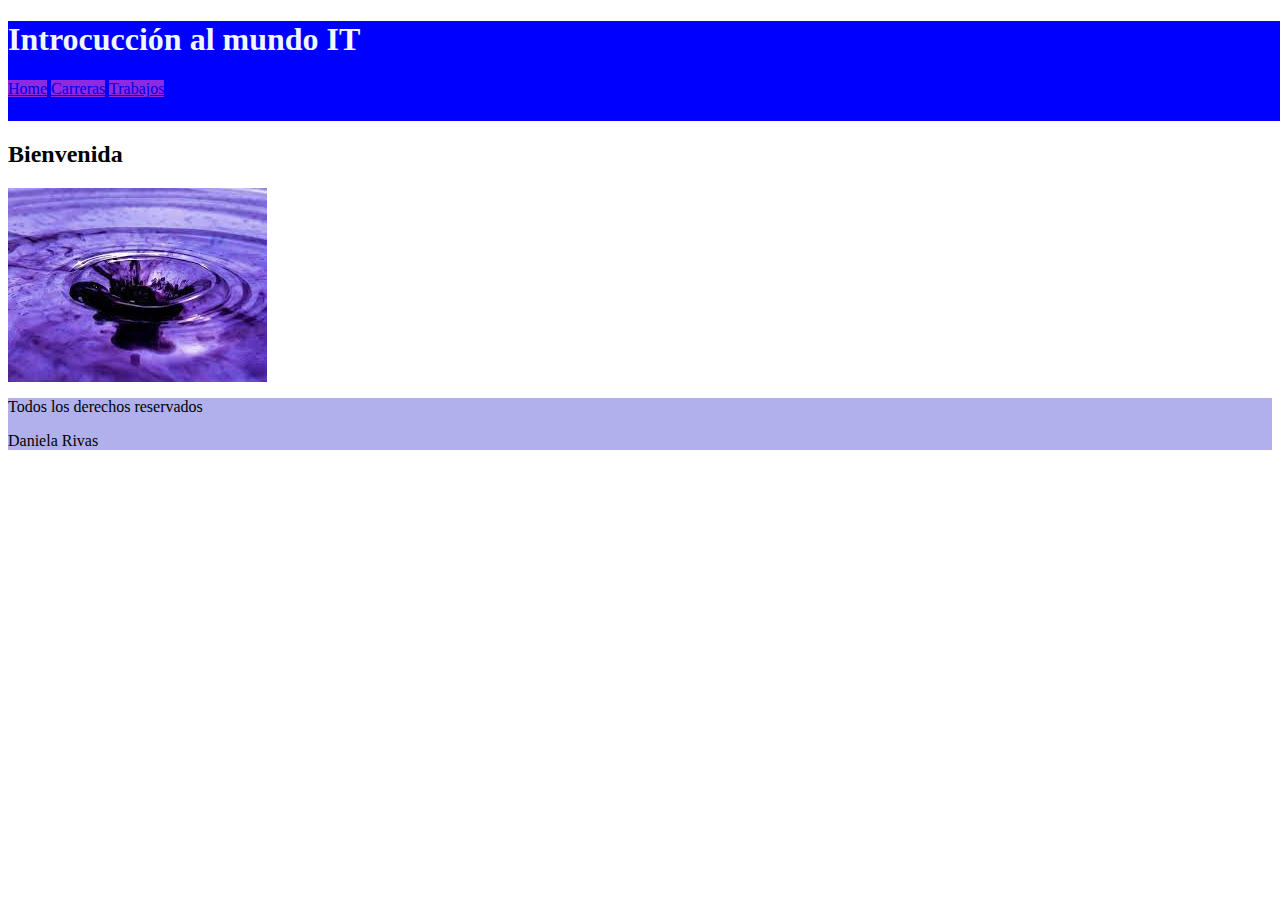
<file: index.html>
<!DOCTYPE html>
<html lang="en">
<head>
    <meta charset="UTF-8">
    <meta http-equiv="X-UA-Compatible" content="IE=edge">
    <meta name="viewport" content="width=device-width, initial-scale=1.0">
    <title>Mundo IT</title>
    <link rel="stylesheet" href="estilo.css">
</head>
<body>
    <header>
        <h1>Introcucción al mundo IT</h1>
        <nav>
            <a href="index.html"><span>Home</span></a>
            <a href="carreras.html"><span>Carreras</span></a>
            <a href="trabajos.html"><span>Trabajos</span></a>
        </nav>
    </header>
    <main>
        <h2>Bienvenida</h2>
        <div class="textobienvenida">
            <img src="aaa.jpg" alt="Bienvenida">
        </div>
    </main>
    <footer class="footer"> 
        <p>Todos los derechos reservados</p>
        <p>Daniela Rivas</p>
    </footer>
</body>
</html>
</file>
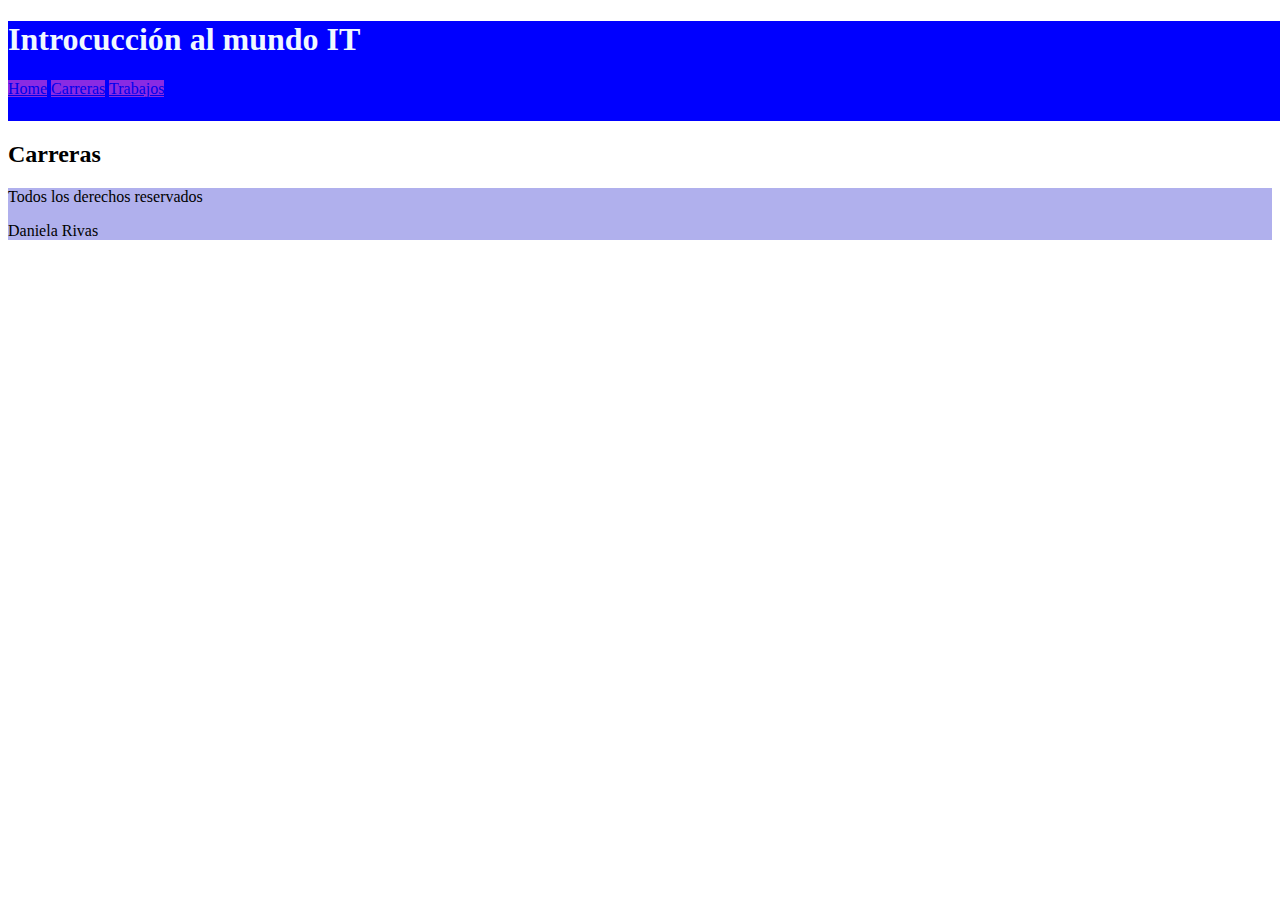
<file: carreras.html>
<!DOCTYPE html>
<html lang="en">
<head>
    <meta charset="UTF-8">
    <meta http-equiv="X-UA-Compatible" content="IE=edge">
    <meta name="viewport" content="width=device-width, initial-scale=1.0">
    <title>Mundo IT</title>
    <link rel="stylesheet" href="estilo.css">
</head>
<body>
    <header>
        <h1>Introcucción al mundo IT</h1>
        <nav>
            <a href="index.html"><span>Home</span></a>
            <a href="carreras.html"><span>Carreras</span></a>
            <a href="trabajos.html"><span>Trabajos</span></a>
        </nav>
    </header>
    <main>
        <h2>Carreras</h2>
        
    </main>
    <footer class="footer"> 
        <p>Todos los derechos reservados</p>
        <p>Daniela Rivas</p>
    </footer>
</body>
</html>
</file>
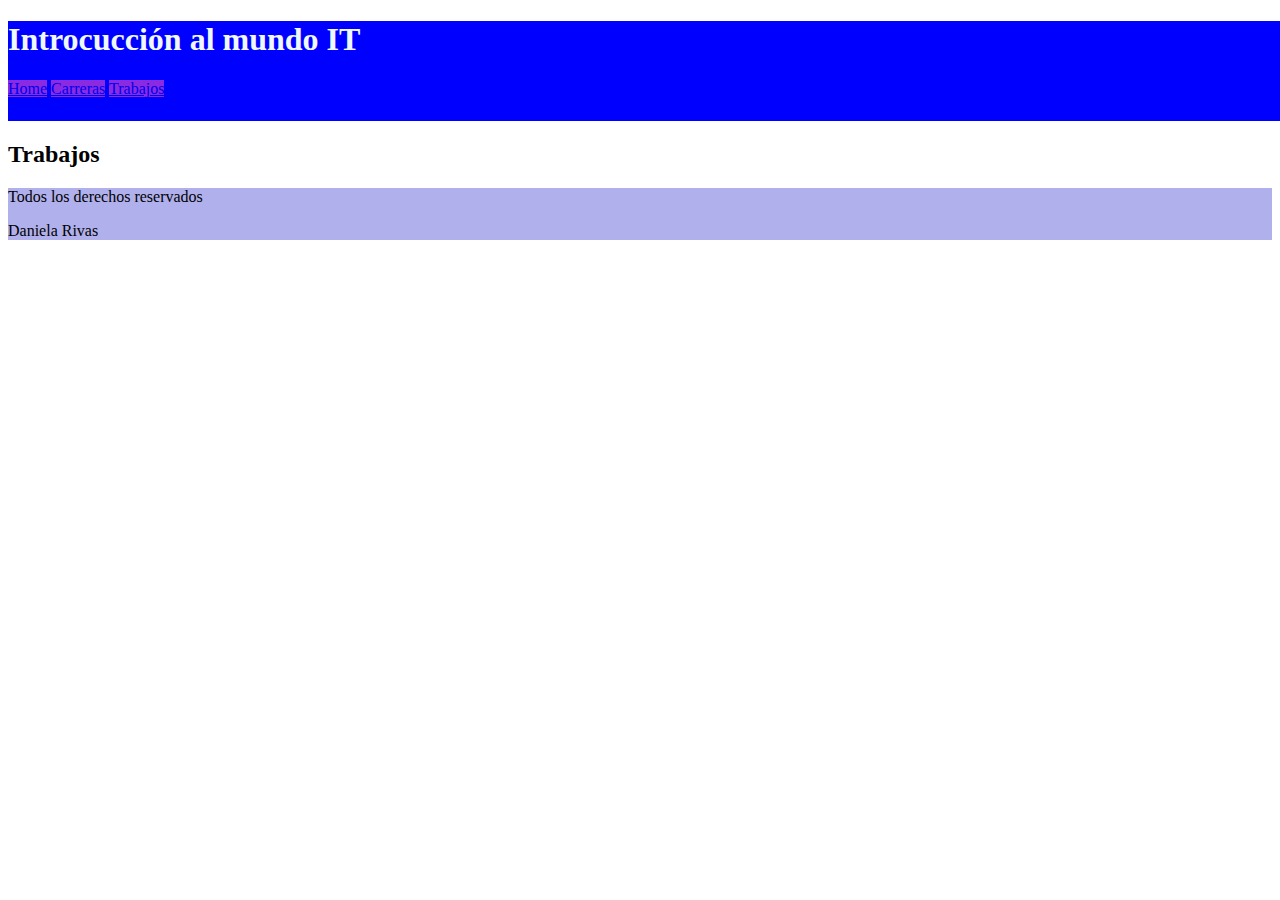
<file: trabajos.html>
<!DOCTYPE html>
<html lang="en">
<head>
    <meta charset="UTF-8">
    <meta http-equiv="X-UA-Compatible" content="IE=edge">
    <meta name="viewport" content="width=device-width, initial-scale=1.0">
    <title>Mundo IT</title>
    <link rel="stylesheet" href="estilo.css">
</head>
<body>
    <header>
        <h1>Introcucción al mundo IT</h1>
        <nav>
            <a href="index.html"><span>Home</span></a>
            <a href="carreras.html"><span>Carreras</span></a>
            <a href="trabajos.html"><span>Trabajos</span></a>
        </nav>
    </header>
    <main>
        <h2>Trabajos</h2>
    </main>
    <footer class="footer"> 
        <p>Todos los derechos reservados</p>
        <p>Daniela Rivas</p>
    </footer>
</body>
</html>
</file>
<file: estilo.css>
header{
    background-color: blue;
    height: 100px;
    width: 1350px;
    color: aliceblue;
}

nav span{
    height: 100px;
    width: 20px;
    background-color: blueviolet;
}

footer{
    background-color: rgba(30, 30, 204, 0.349);
}

.textobienvenida{
    display: flex;
}
</file>
